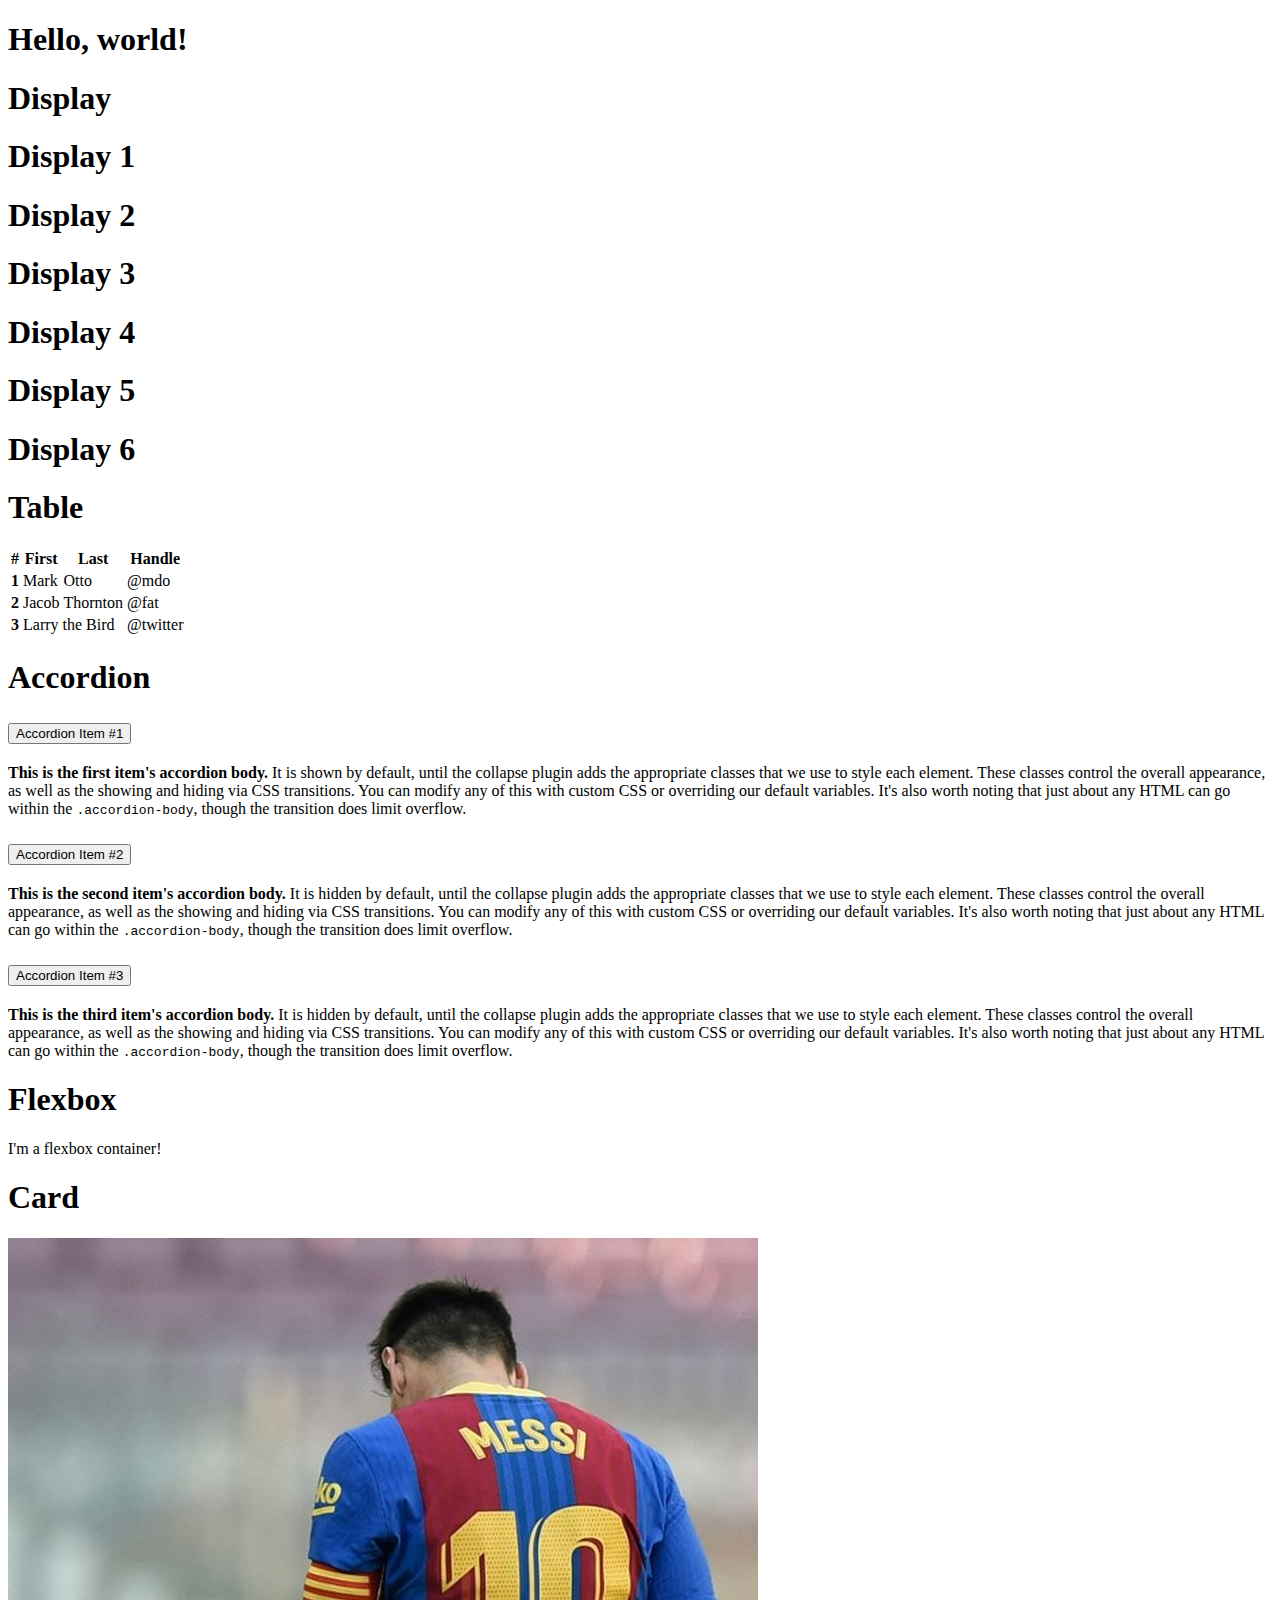
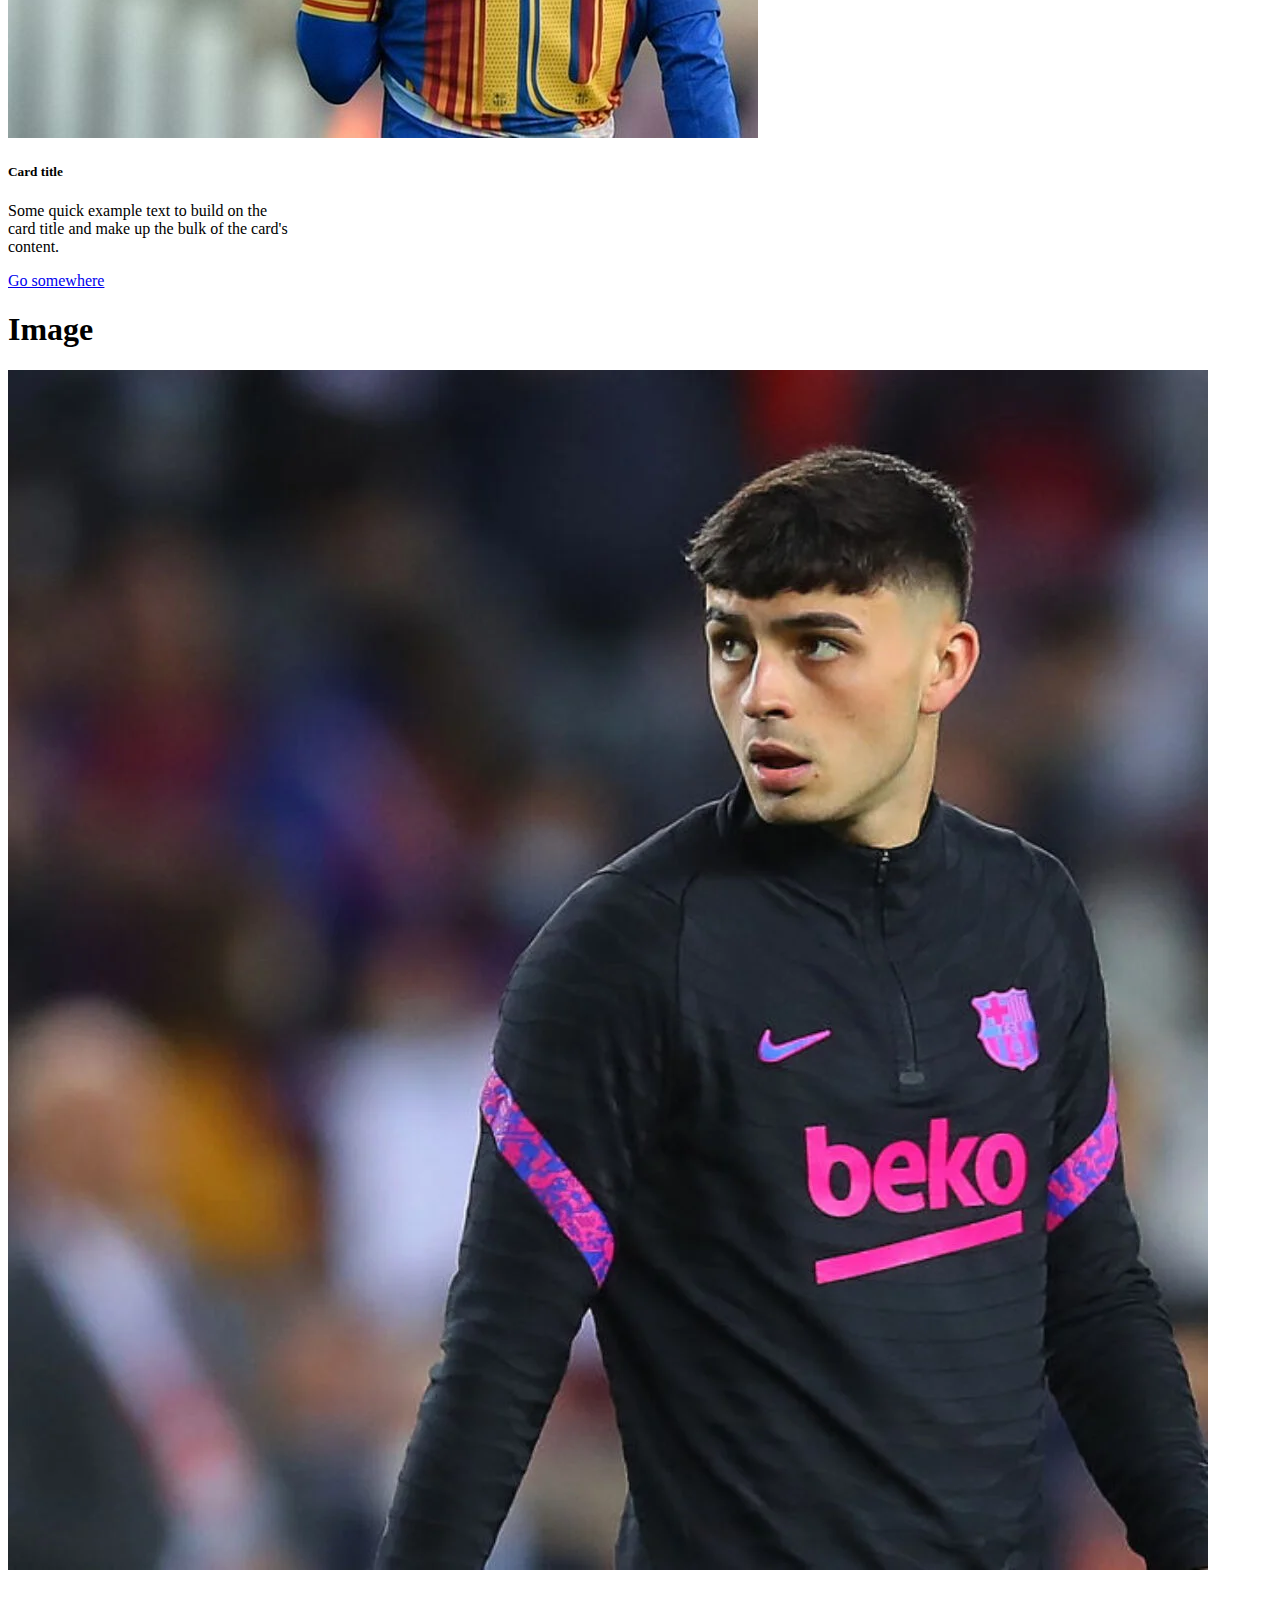
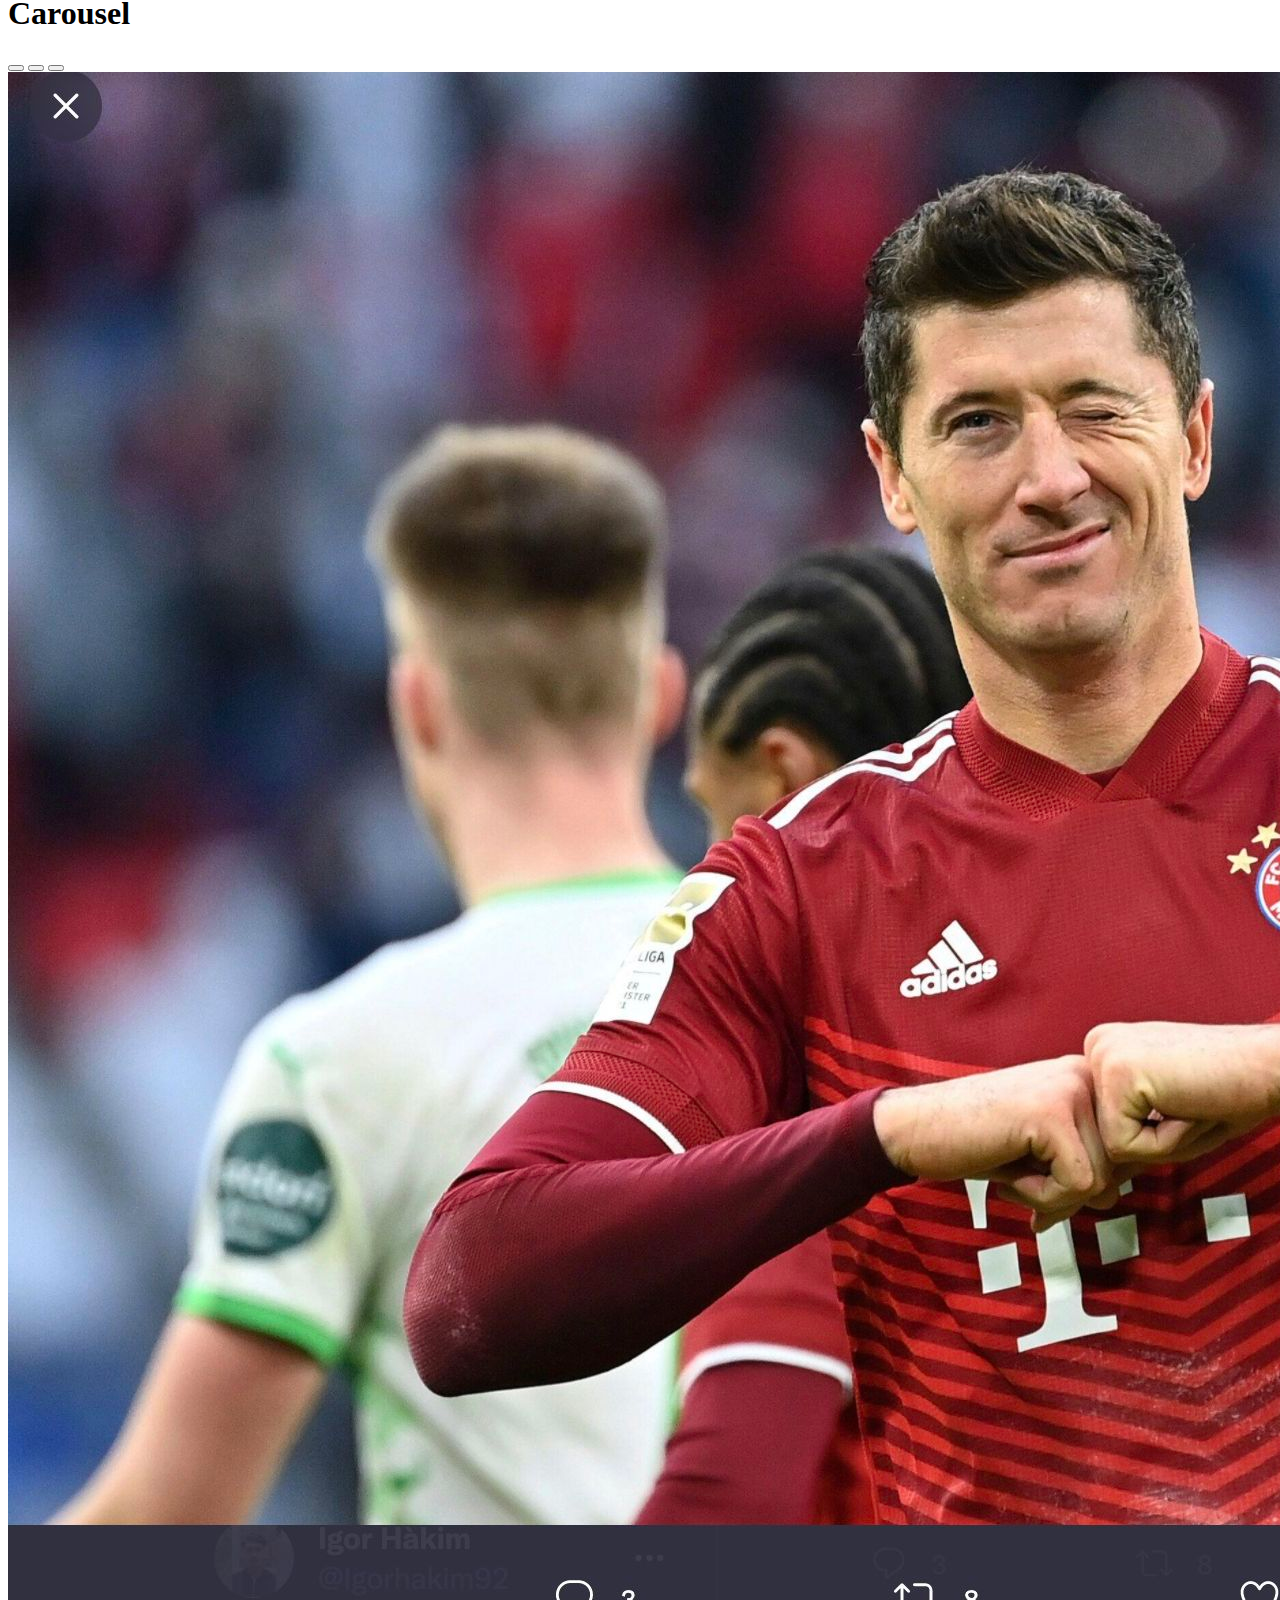
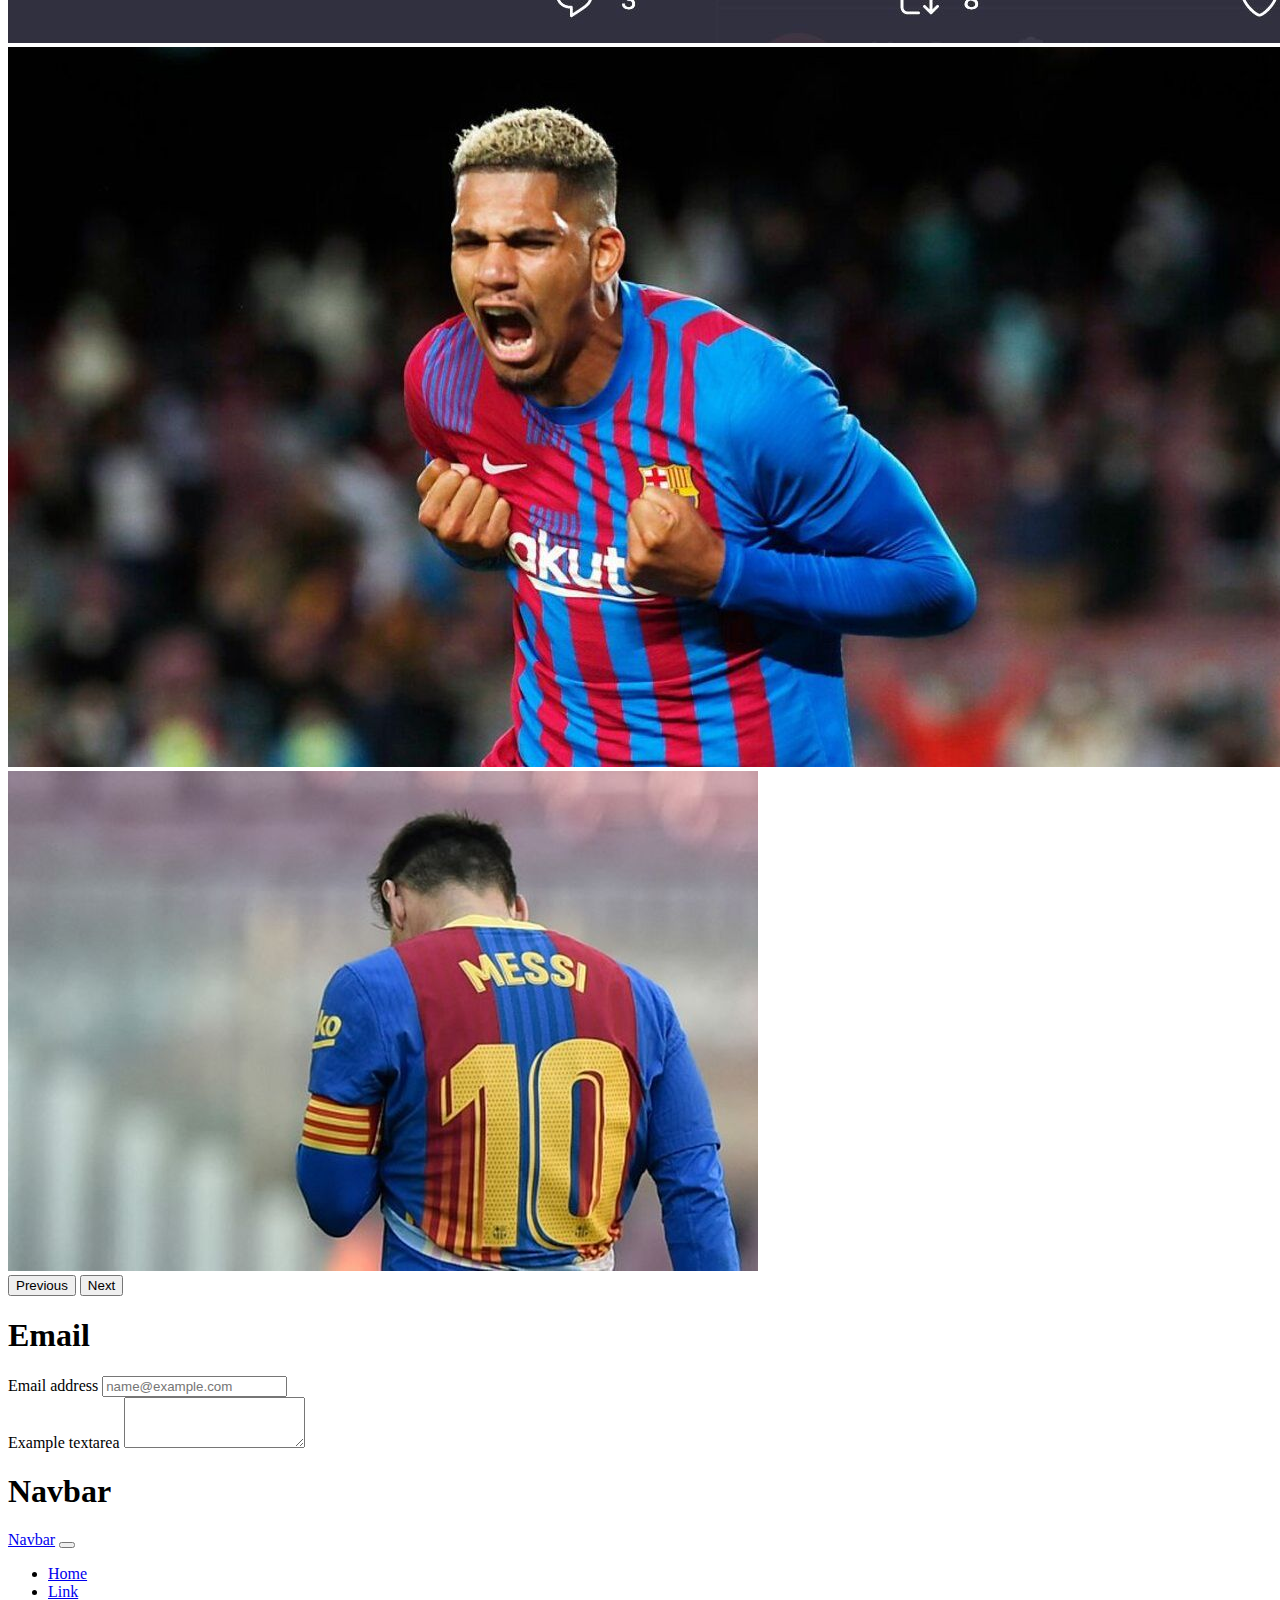
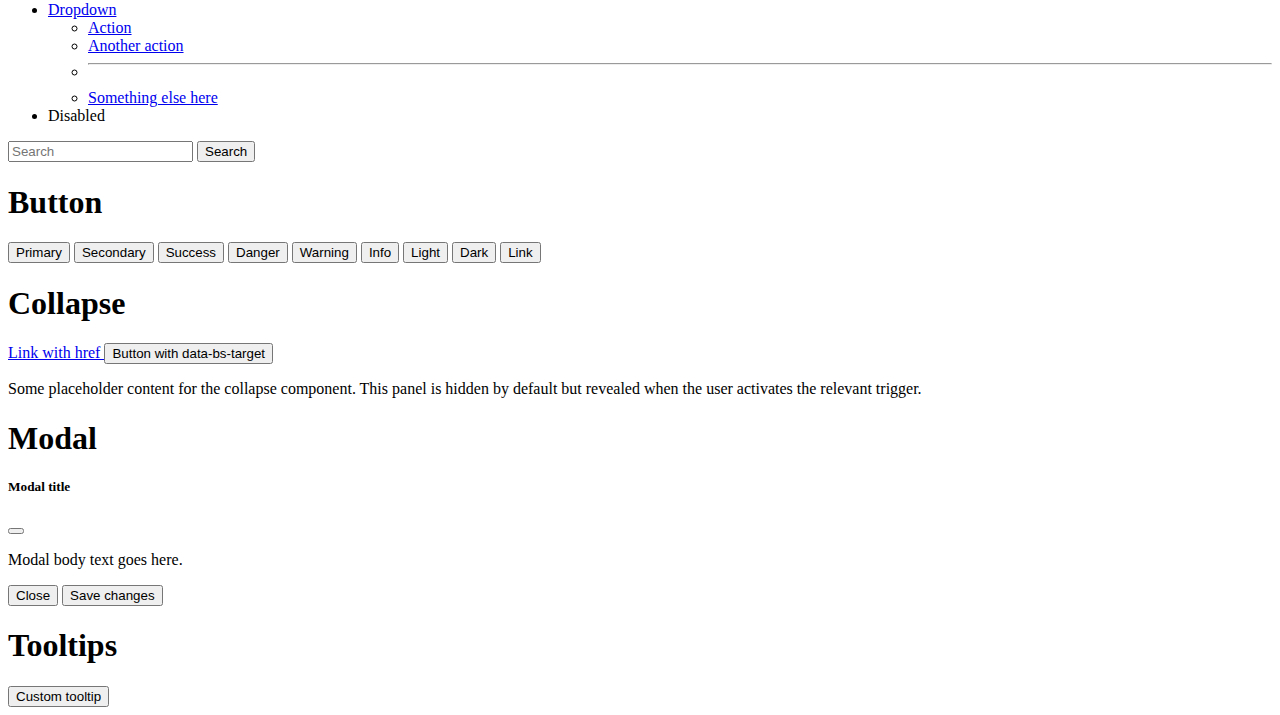
<file: Belajar-Bootstrap/Index.html>
<!doctype html>
<html lang="en">

<head>
    <meta charset="utf-8">
    <meta name="viewport" content="width=device-width, initial-scale=1">
    <title>Belajar Bootstrap | Fadhl Gavindaffa </title>
    <link href="https://cdn.jsdelivr.net/npm/bootstrap@5.2.0/dist/css/bootstrap.min.css" rel="stylesheet" integrity="sha384-gH2yIJqKdNHPEq0n4Mqa/HGKIhSkIHeL5AyhkYV8i59U5AR6csBvApHHNl/vI1Bx" crossorigin="anonymous">
</head>

<body>
    <h1 class="text-bg-danger text-warning">Hello, world!</h1>
    <h1 class="text-bg-danger text-warning">Display</h1>
    <h1 class="display-1">Display 1</h1>
    <h1 class="display-2">Display 2</h1>
    <h1 class="display-3">Display 3</h1>
    <h1 class="display-4">Display 4</h1>
    <h1 class="display-5">Display 5</h1>
    <h1 class="display-6">Display 6</h1>
    <h1 class="text-bg-danger text-warning">Table</h1>
    <table class="table">
        <thead>
            <tr>
                <th scope="col">#</th>
                <th scope="col">First</th>
                <th scope="col">Last</th>
                <th scope="col">Handle</th>
            </tr>
        </thead>
        <tbody>
            <tr>
                <th scope="row">1</th>
                <td>Mark</td>
                <td>Otto</td>
                <td>@mdo</td>
            </tr>
            <tr>
                <th scope="row">2</th>
                <td>Jacob</td>
                <td>Thornton</td>
                <td>@fat</td>
            </tr>
            <tr>
                <th scope="row">3</th>
                <td colspan="2">Larry the Bird</td>
                <td>@twitter</td>
            </tr>
        </tbody>
    </table>
    <h1 class="text-bg-danger text-warning">Accordion</h1>
    <div class="accordion" id="accordionExample">
        <div class="accordion-item">
            <h2 class="accordion-header" id="headingOne">
                <button class="accordion-button" type="button" data-bs-toggle="collapse" data-bs-target="#collapseOne" aria-expanded="true" aria-controls="collapseOne">
              Accordion Item #1
            </button>
            </h2>
            <div id="collapseOne" class="accordion-collapse collapse show" aria-labelledby="headingOne" data-bs-parent="#accordionExample">
                <div class="accordion-body">
                    <strong>This is the first item's accordion body.</strong> It is shown by default, until the collapse plugin adds the appropriate classes that we use to style each element. These classes control the overall appearance, as well as the
                    showing and hiding via CSS transitions. You can modify any of this with custom CSS or overriding our default variables. It's also worth noting that just about any HTML can go within the <code>.accordion-body</code>, though the transition
                    does limit overflow.
                </div>
            </div>
        </div>
        <div class="accordion-item">
            <h2 class="accordion-header" id="headingTwo">
                <button class="accordion-button collapsed" type="button" data-bs-toggle="collapse" data-bs-target="#collapseTwo" aria-expanded="false" aria-controls="collapseTwo">
              Accordion Item #2
            </button>
            </h2>
            <div id="collapseTwo" class="accordion-collapse collapse" aria-labelledby="headingTwo" data-bs-parent="#accordionExample">
                <div class="accordion-body">
                    <strong>This is the second item's accordion body.</strong> It is hidden by default, until the collapse plugin adds the appropriate classes that we use to style each element. These classes control the overall appearance, as well as
                    the showing and hiding via CSS transitions. You can modify any of this with custom CSS or overriding our default variables. It's also worth noting that just about any HTML can go within the <code>.accordion-body</code>, though the
                    transition does limit overflow.
                </div>
            </div>
        </div>
        <div class="accordion-item">
            <h2 class="accordion-header" id="headingThree">
                <button class="accordion-button collapsed" type="button" data-bs-toggle="collapse" data-bs-target="#collapseThree" aria-expanded="false" aria-controls="collapseThree">
              Accordion Item #3
            </button>
            </h2>
            <div id="collapseThree" class="accordion-collapse collapse" aria-labelledby="headingThree" data-bs-parent="#accordionExample">
                <div class="accordion-body">
                    <strong>This is the third item's accordion body.</strong> It is hidden by default, until the collapse plugin adds the appropriate classes that we use to style each element. These classes control the overall appearance, as well as the
                    showing and hiding via CSS transitions. You can modify any of this with custom CSS or overriding our default variables. It's also worth noting that just about any HTML can go within the <code>.accordion-body</code>, though the transition
                    does limit overflow.
                </div>
            </div>
        </div>
    </div>
    <h1 class="text-bg-danger text-warning">Flexbox</h1>
    <div class="d-flex p-2">I'm a flexbox container!</div>
    <h1 class="text-bg-danger text-warning">Card</h1>
    <div class="card" style="width: 18rem;">
        <img src="Messi.jpg" class="card-img-top" alt="...">
        <div class="card-body">
            <h5 class="card-title">Card title</h5>
            <p class="card-text">Some quick example text to build on the card title and make up the bulk of the card's content.</p>
            <a href="#" class="btn btn-primary">Go somewhere</a>
        </div>
    </div>
    <h1 class="text-bg-danger text-warning">Image</h1>
    <img src="Pedri.jpg" class="img-fluid" alt="...">
    <h1 class="text-bg-danger text-warning">Carousel</h1>
    <div id="carouselExampleIndicators" class="carousel slide" data-bs-ride="true">
        <div class="carousel-indicators">
            <button type="button" data-bs-target="#carouselExampleIndicators" data-bs-slide-to="0" class="active" aria-current="true" aria-label="Slide 1"></button>
            <button type="button" data-bs-target="#carouselExampleIndicators" data-bs-slide-to="1" aria-label="Slide 2"></button>
            <button type="button" data-bs-target="#carouselExampleIndicators" data-bs-slide-to="2" aria-label="Slide 3"></button>
        </div>
        <div class="carousel-inner">
            <div class="carousel-item active">
                <img src="Lewandowski.jpg" class="d-block w-100" alt="...">
            </div>
            <div class="carousel-item">
                <img src="Araujo.jpg" class="d-block w-100" alt="...">
            </div>
            <div class="carousel-item">
                <img src="Messi.jpg" class="d-block w-100" alt="...">
            </div>
        </div>
        <button class="carousel-control-prev" type="button" data-bs-target="#carouselExampleIndicators" data-bs-slide="prev">
          <span class="carousel-control-prev-icon" aria-hidden="true"></span>
          <span class="visually-hidden">Previous</span>
        </button>
        <button class="carousel-control-next" type="button" data-bs-target="#carouselExampleIndicators" data-bs-slide="next">
          <span class="carousel-control-next-icon" aria-hidden="true"></span>
          <span class="visually-hidden">Next</span>
        </button>
    </div>
    <h1 class="text-bg-danger text-warning">Email</h1>
    <div class="mb-3">
        <label for="exampleFormControlInput1" class="form-label">Email address</label>
        <input type="email" class="form-control" id="exampleFormControlInput1" placeholder="name@example.com">
    </div>
    <div class="mb-3">
        <label for="exampleFormControlTextarea1" class="form-label">Example textarea</label>
        <textarea class="form-control" id="exampleFormControlTextarea1" rows="3"></textarea>
    </div>
    <h1 class="text-bg-danger text-warning">Navbar</h1>
    <nav class="navbar navbar-expand-lg bg-light">
        <div class="container-fluid">
            <a class="navbar-brand" href="#">Navbar</a>
            <button class="navbar-toggler" type="button" data-bs-toggle="collapse" data-bs-target="#navbarSupportedContent" aria-controls="navbarSupportedContent" aria-expanded="false" aria-label="Toggle navigation">
            <span class="navbar-toggler-icon"></span>
          </button>
            <div class="collapse navbar-collapse" id="navbarSupportedContent">
                <ul class="navbar-nav me-auto mb-2 mb-lg-0">
                    <li class="nav-item">
                        <a class="nav-link active" aria-current="page" href="#">Home</a>
                    </li>
                    <li class="nav-item">
                        <a class="nav-link" href="#">Link</a>
                    </li>
                    <li class="nav-item dropdown">
                        <a class="nav-link dropdown-toggle" href="#" role="button" data-bs-toggle="dropdown" aria-expanded="false">
                  Dropdown
                </a>
                        <ul class="dropdown-menu">
                            <li><a class="dropdown-item" href="#">Action</a></li>
                            <li><a class="dropdown-item" href="#">Another action</a></li>
                            <li>
                                <hr class="dropdown-divider">
                            </li>
                            <li><a class="dropdown-item" href="#">Something else here</a></li>
                        </ul>
                    </li>
                    <li class="nav-item">
                        <a class="nav-link disabled">Disabled</a>
                    </li>
                </ul>
                <form class="d-flex" role="search">
                    <input class="form-control me-2" type="search" placeholder="Search" aria-label="Search">
                    <button class="btn btn-outline-success" type="submit">Search</button>
                </form>
            </div>
        </div>
    </nav>
    <h1 class="text-bg-danger text-warning">Button</h1>
    <button type="button" class="btn btn-primary">Primary</button>
    <button type="button" class="btn btn-secondary">Secondary</button>
    <button type="button" class="btn btn-success">Success</button>
    <button type="button" class="btn btn-danger">Danger</button>
    <button type="button" class="btn btn-warning">Warning</button>
    <button type="button" class="btn btn-info">Info</button>
    <button type="button" class="btn btn-light">Light</button>
    <button type="button" class="btn btn-dark">Dark</button>

    <button type="button" class="btn btn-link">Link</button>
    <h1 class="text-bg-danger text-warning">Collapse</h1>
    <p>
        <a class="btn btn-primary" data-bs-toggle="collapse" href="#collapseExample" role="button" aria-expanded="false" aria-controls="collapseExample">
          Link with href
        </a>
        <button class="btn btn-primary" type="button" data-bs-toggle="collapse" data-bs-target="#collapseExample" aria-expanded="false" aria-controls="collapseExample">
          Button with data-bs-target
        </button>
    </p>
    <div class="collapse" id="collapseExample">
        <div class="card card-body">
            Some placeholder content for the collapse component. This panel is hidden by default but revealed when the user activates the relevant trigger.
        </div>
    </div>
    <h1 class="text-bg-danger text-warning">Modal</h1>
    <div class="modal" tabindex="-1">
        <div class="modal-dialog">
            <div class="modal-content">
                <div class="modal-header">
                    <h5 class="modal-title">Modal title</h5>
                    <button type="button" class="btn-close" data-bs-dismiss="modal" aria-label="Close"></button>
                </div>
                <div class="modal-body">
                    <p>Modal body text goes here.</p>
                </div>
                <div class="modal-footer">
                    <button type="button" class="btn btn-secondary" data-bs-dismiss="modal">Close</button>
                    <button type="button" class="btn btn-primary">Save changes</button>
                </div>
            </div>
        </div>
    </div>
    <h1 class="text-bg-danger text-warning">Tooltips</h1>
    <button type="button" class="btn btn-secondary" data-bs-toggle="tooltip" data-bs-placement="top" data-bs-custom-class="custom-tooltip" data-bs-title="This top tooltip is themed via CSS variables.">
Custom tooltip
</button>
    <script src="https://cdn.jsdelivr.net/npm/bootstrap@5.2.0/dist/js/bootstrap.bundle.min.js" integrity="sha384-A3rJD856KowSb7dwlZdYEkO39Gagi7vIsF0jrRAoQmDKKtQBHUuLZ9AsSv4jD4Xa" crossorigin="anonymous"></script>
</body>

</html>
</file>
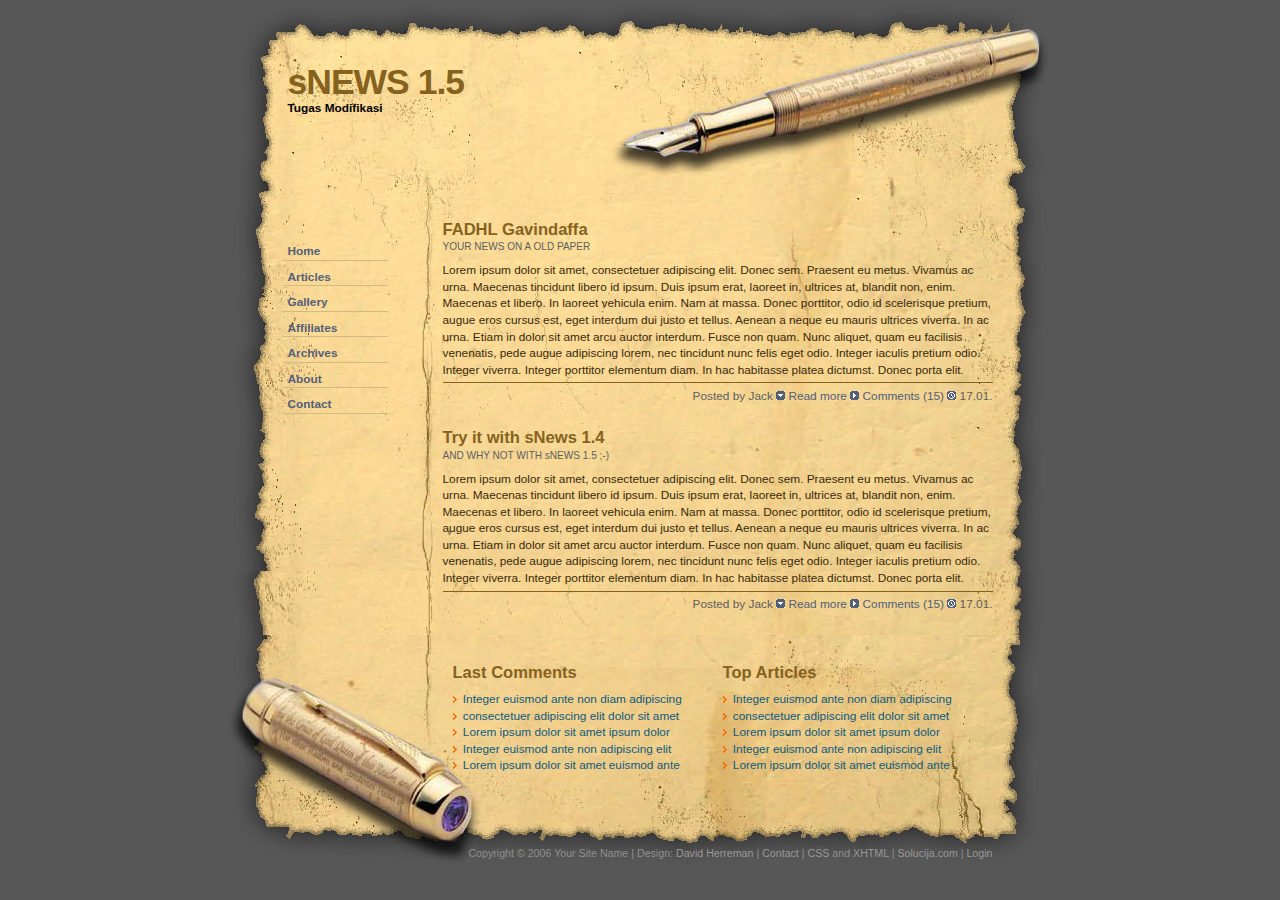
<file: Modifikasi Download/index.html>
<!DOCTYPE html PUBLIC "-//W3C//DTD XHTML 1.0 Transitional//EN" "http://www.w3.org/TR/xhtml1/DTD/xhtml1-transitional.dtd">
<html>

<head>
    <title>Fadhl Gavindaffa</title>
    <meta http-equiv="Content-Type" content="text/html; charset=iso-8859-1" />
    <style type="text/css" media="all">
        @import "images/style.css";
    </style>
</head>

<body>
    <div class="content">
        <div id="header">
            <div class="title">
                <h1>sNEWS 1.5</h1>
                <h3>Tugas Modifikasi</h3>
            </div>
        </div>
        <div id="main">
            <div class="center">
                <h2><a href="#">FADHL Gavindaffa</a></h2>
                <h3>YOUR NEWS ON A OLD PAPER</h3>
                Lorem ipsum dolor sit amet, consectetuer adipiscing elit. Donec sem. Praesent eu metus. Vivamus ac urna. Maecenas tincidunt libero id ipsum. Duis ipsum erat, laoreet in, ultrices at, blandit non, enim. Maecenas et libero. In laoreet vehicula enim. Nam
                at massa. Donec porttitor, odio id scelerisque pretium, augue eros cursus est, eget interdum dui justo et tellus. Aenean a neque eu mauris ultrices viverra. In ac urna. Etiam in dolor sit amet arcu auctor interdum. Fusce non quam. Nunc
                aliquet, quam eu facilisis venenatis, pede augue adipiscing lorem, nec tincidunt nunc felis eget odio. Integer iaculis pretium odio. Integer viverra. Integer porttitor elementum diam. In hac habitasse platea dictumst. Donec porta elit.
                <p class="date">Posted by Jack <img src="images/more.gif" alt="" /> <a href="#">Read more</a> <img src="images/comment.gif" alt="" /> <a href="#">Comments (15)</a> <img src="images/timeicon.gif" alt="" /> 17.01.</p>
                <br />
                <h2><a href="#">Try it with sNews 1.4</a></h2>
                <h3>AND WHY NOT WITH sNEWS 1.5 ;-)</h3>
                Lorem ipsum dolor sit amet, consectetuer adipiscing elit. Donec sem. Praesent eu metus. Vivamus ac urna. Maecenas tincidunt libero id ipsum. Duis ipsum erat, laoreet in, ultrices at, blandit non, enim. Maecenas et libero. In laoreet vehicula enim. Nam
                at massa. Donec porttitor, odio id scelerisque pretium, augue eros cursus est, eget interdum dui justo et tellus. Aenean a neque eu mauris ultrices viverra. In ac urna. Etiam in dolor sit amet arcu auctor interdum. Fusce non quam. Nunc
                aliquet, quam eu facilisis venenatis, pede augue adipiscing lorem, nec tincidunt nunc felis eget odio. Integer iaculis pretium odio. Integer viverra. Integer porttitor elementum diam. In hac habitasse platea dictumst. Donec porta elit.
                <p class="date">Posted by Jack <img src="images/more.gif" alt="" /> <a href="#">Read more</a> <img src="images/comment.gif" alt="" /> <a href="#">Comments (15)</a> <img src="images/timeicon.gif" alt="" /> 17.01.</p>
                <br />
            </div>
            <div class="leftmenu">
                <div class="nav">
                    <ul>
                        <li><a href="#">Home</a></li>
                        <li><a href="#">Articles</a></li>
                        <li><a href="#">Gallery</a></li>
                        <li><a href="#">Affiliates</a></li>
                        <li><a href="#">Archives</a></li>
                        <li><a href="#">About</a></li>
                        <li><a href="#">Contact</a></li>
                    </ul>
                </div>
            </div>
        </div>
        <div id="prefooter">
            <div class="particles">
                <h2>Top Articles</h2>
                <img src="images/arrow.gif" alt="" /> <a href="#">Integer euismod ante non diam adipiscing</a> <br />
                <img src="images/arrow.gif" alt="" /> <a href="#">consectetuer adipiscing elit dolor sit amet</a> <br />
                <img src="images/arrow.gif" alt="" /> <a href="#">Lorem ipsum dolor sit amet ipsum dolor</a><br />
                <img src="images/arrow.gif" alt="" /> <a href="#">Integer euismod ante non adipiscing elit </a><br />
                <img src="images/arrow.gif" alt="" /> <a href="#">Lorem ipsum dolor sit amet euismod ante</a><br />
            </div>
            <div class="comments">
                <h2>Last Comments</h2>
                <img src="images/arrow.gif" alt="" /> <a href="#">Integer euismod ante non diam adipiscing</a> <br />
                <img src="images/arrow.gif" alt="" /> <a href="#">consectetuer adipiscing elit dolor sit amet</a> <br />
                <img src="images/arrow.gif" alt="" /> <a href="#">Lorem ipsum dolor sit amet ipsum dolor</a><br />
                <img src="images/arrow.gif" alt="" /> <a href="#">Integer euismod ante non adipiscing elit </a><br />
                <img src="images/arrow.gif" alt="" /> <a href="#">Lorem ipsum dolor sit amet euismod ante</a><br />
            </div>
        </div>
        <div id="footer">
            <div class="padding"> Copyright &copy; 2006 Your Site Name | Design: <a href="http://www.free-css-templates.com">David Herreman </a> | <a href="#">Contact</a> | <a href="http://jigsaw.w3.org/css-validator/check/referer">CSS</a> and <a href="http://validator.w3.org/check?uri=referer">XHTML</a>                | <a href="http://www.solucija.com">Solucija.com</a> | <a href="#">Login</a> </div>
        </div>
    </div>
</body>

</html>
</file>
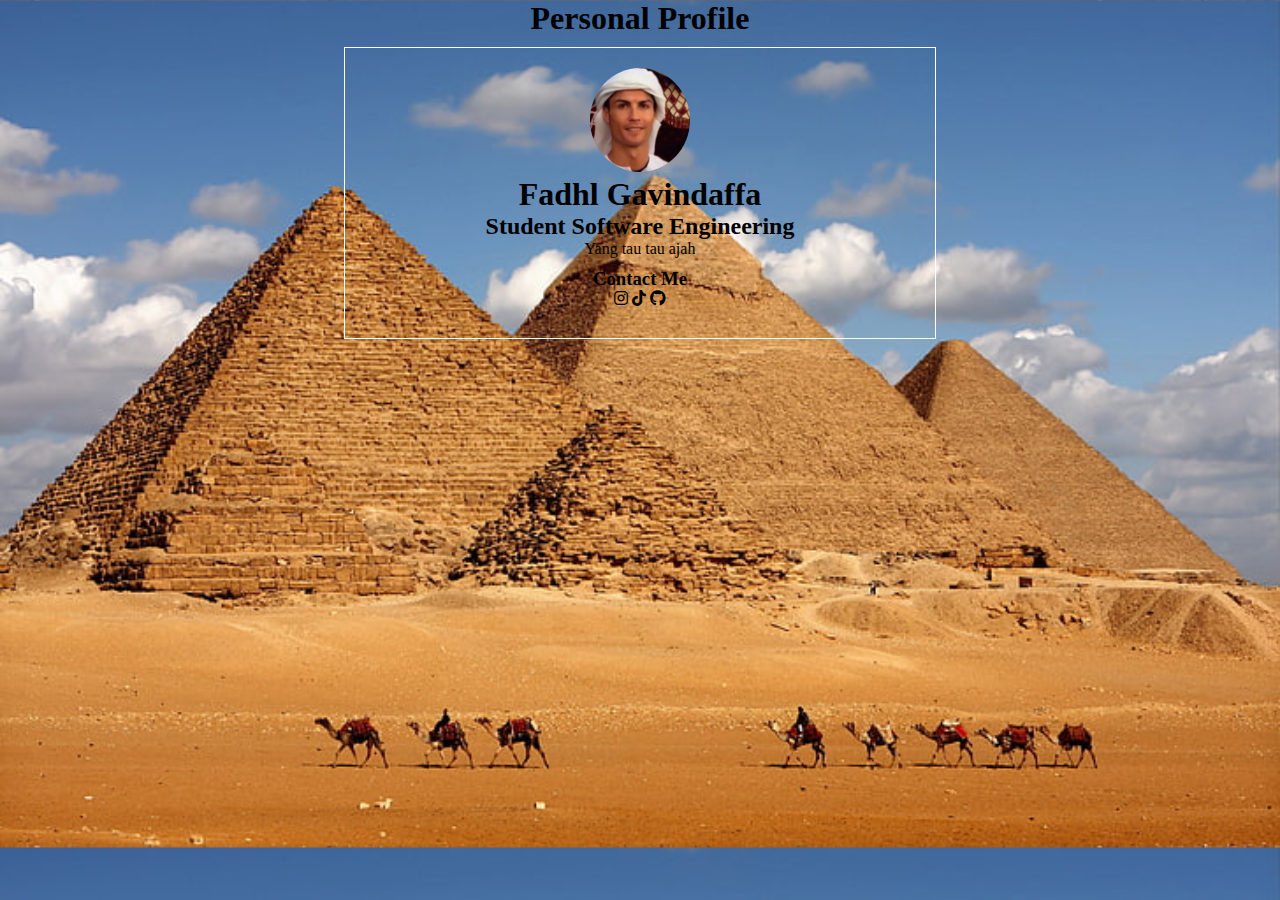
<file: Personal/personal.html>
<!DOCTYPE html>
<html>

<head>
    <title>Fadhl Gavindaffa - Murid</title>
    <link rel="stylesheet" href="personal.css" />
    <link rel="stylesheet" href="https://cdnjs.cloudflare.com/ajax/libs/font-awesome/6.1.2/css/all.min.css" </head>

    <body>
        <h1>Personal Profile</h1>
        <div class="centerbox">
            <div class="avatar">
                <center>
                    <img src="profile.jpg" width="100px" />
                </center>
            </div>
            <div class="content">
                <h1>Fadhl Gavindaffa</h1>
                <h2>Student Software Engineering</h2>
                <p>Yang tau tau ajah </p>

            </div>
            <div class="social">
                <h3>Contact Me</h3>
                <center>
                    <a href=""><i class="fab fa-instagram"></i></a>
                    <a href=""><i class="fab fa-tiktok"></i></a>
                    <a href="https://github.com/FadhlGavindaffa27"><i class="fab fa-github"></i></a>
                </center>
            </div>
        </div>
    </body>

</html>
</file>
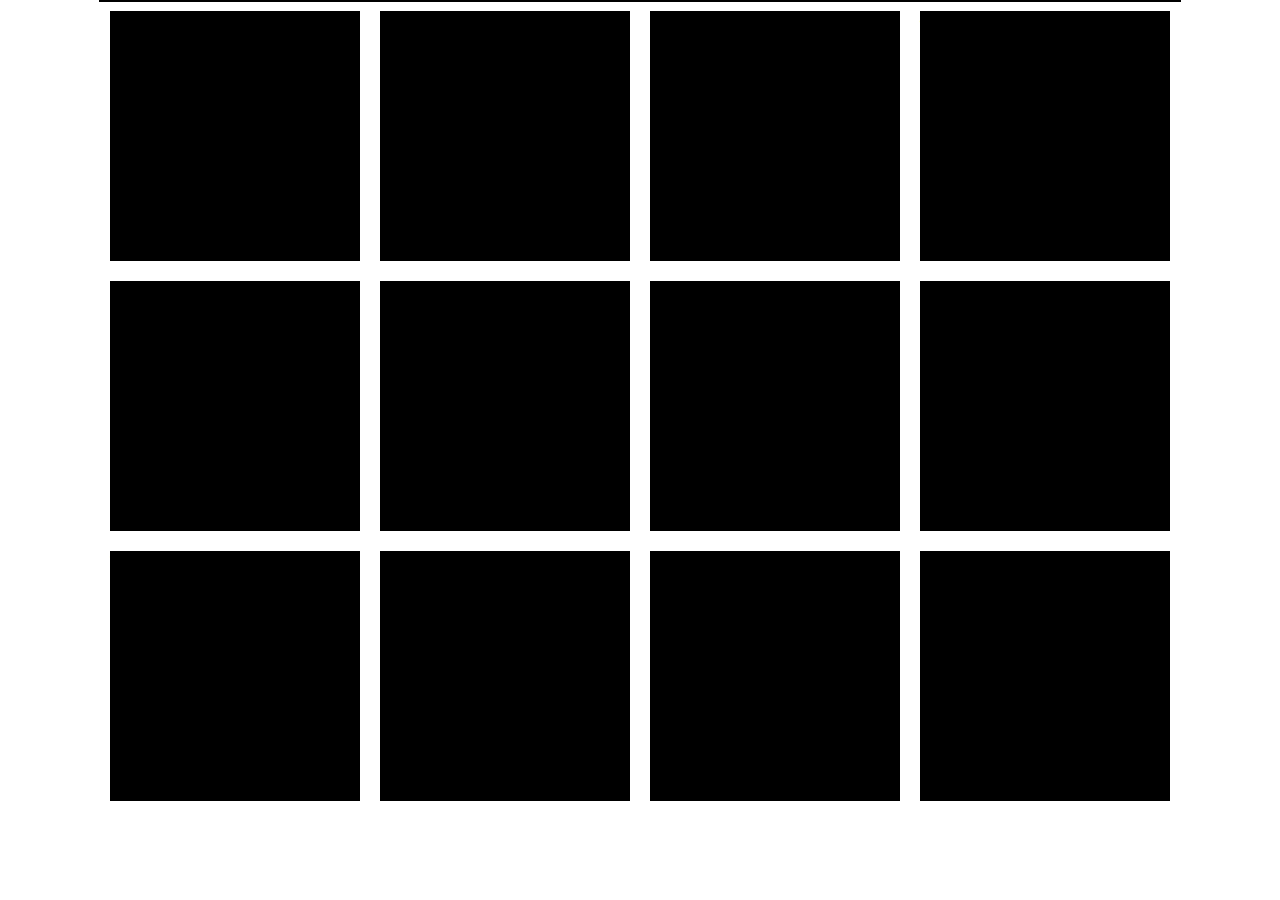
<file: Responsive/Responsive.html>
<!DOCTYPE html>
<html lang="en">

<head>
    <meta charset="UTF-8">
    <meta http-equiv="X-UA-Compatible" content="IE=edge">
    <meta name="viewport" content="width=device-width, initial-scale=1.0">
    <link rel="stylesheet" href="responsive.css" />
    <title>Fadhl Gavindaffa - siswa</title>
</head>

<body>
    <div class="container">
        <div class="box">1</div>
        <div class="box">2</div>
        <div class="box">3</div>
        <div class="box">4</div>
        <div class="box">5</div>
        <div class="box">6</div>
        <div class="box">7</div>
        <div class="box">8</div>
        <div class="box">9</div>
        <div class="box">10</div>
        <div class="box">11</div>
        <div class="box">12</div>
    </div>
</body>

</html>
</file>
<file: Personal/personal.css>
*,
html,
body {
    margin: 0;
    padding: 0;
}

body {
    background-image: url('backgrounddd.jpg');
    background-size: cover;
    background-position: top;
}

h1,
h2,
h3,
p,
a {
    color: rgb(0, 0, 0);
    text-align: center;
}

.centerbox {
    width: 550px;
    margin: 0 auto;
    border: 1px solid white;
    padding: 20px;
    margin: 0 auto;
    margin-top: 10px;
    background: rgba(red, green, blue, alpha);
}

.avatar img {
    border-radius: 50%;
}

.social {
    margin: 10px auto;
}
</file>
<file: Responsive/responsive.css>
*,
                html,
                body {
                    margin: 0;
                    padding: 0;
                }
                
                .container {
                    border: 1px solid #000;
                    width: 1080px;
                    margin: 0 auto;
                    display: block;
                }
                
                .box {
                    background-color: black;
                    width: 250px;
                    height: 250px;
                    margin: 10px;
                    margin-top: 10px;
                    float: left;
                }
                
                @media (max-width: 700px) {
                    .box {
                        background-color: green;
                        width: 98%;
                    }
                    .container {
                        width: 100%;
                    }
                }
                
                @media (max-width: 300px) {
                    .box {
                        background-color: red;
                        width: 280px;
                        height: 280px;
                        border-radius: 100%;
                    }
                    .container {
                        width: 100%;
                    }
                }
</file>
